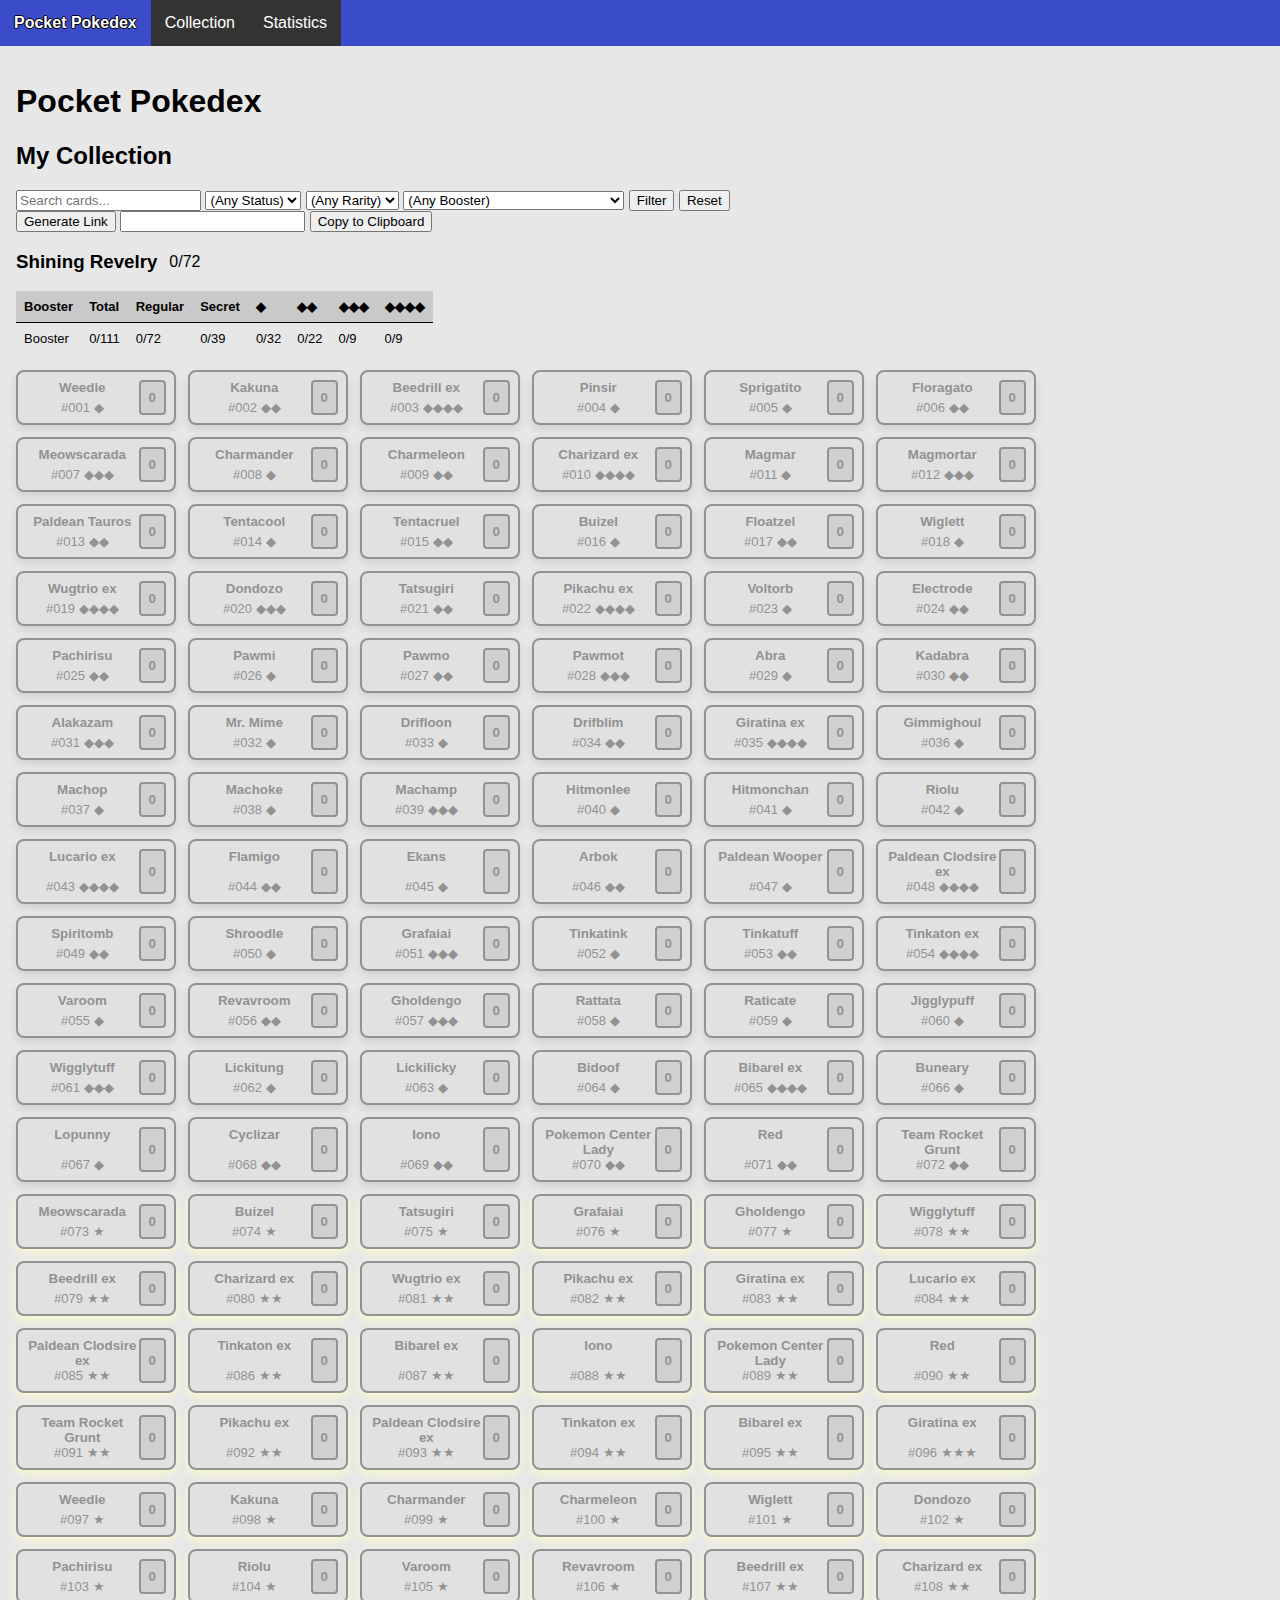
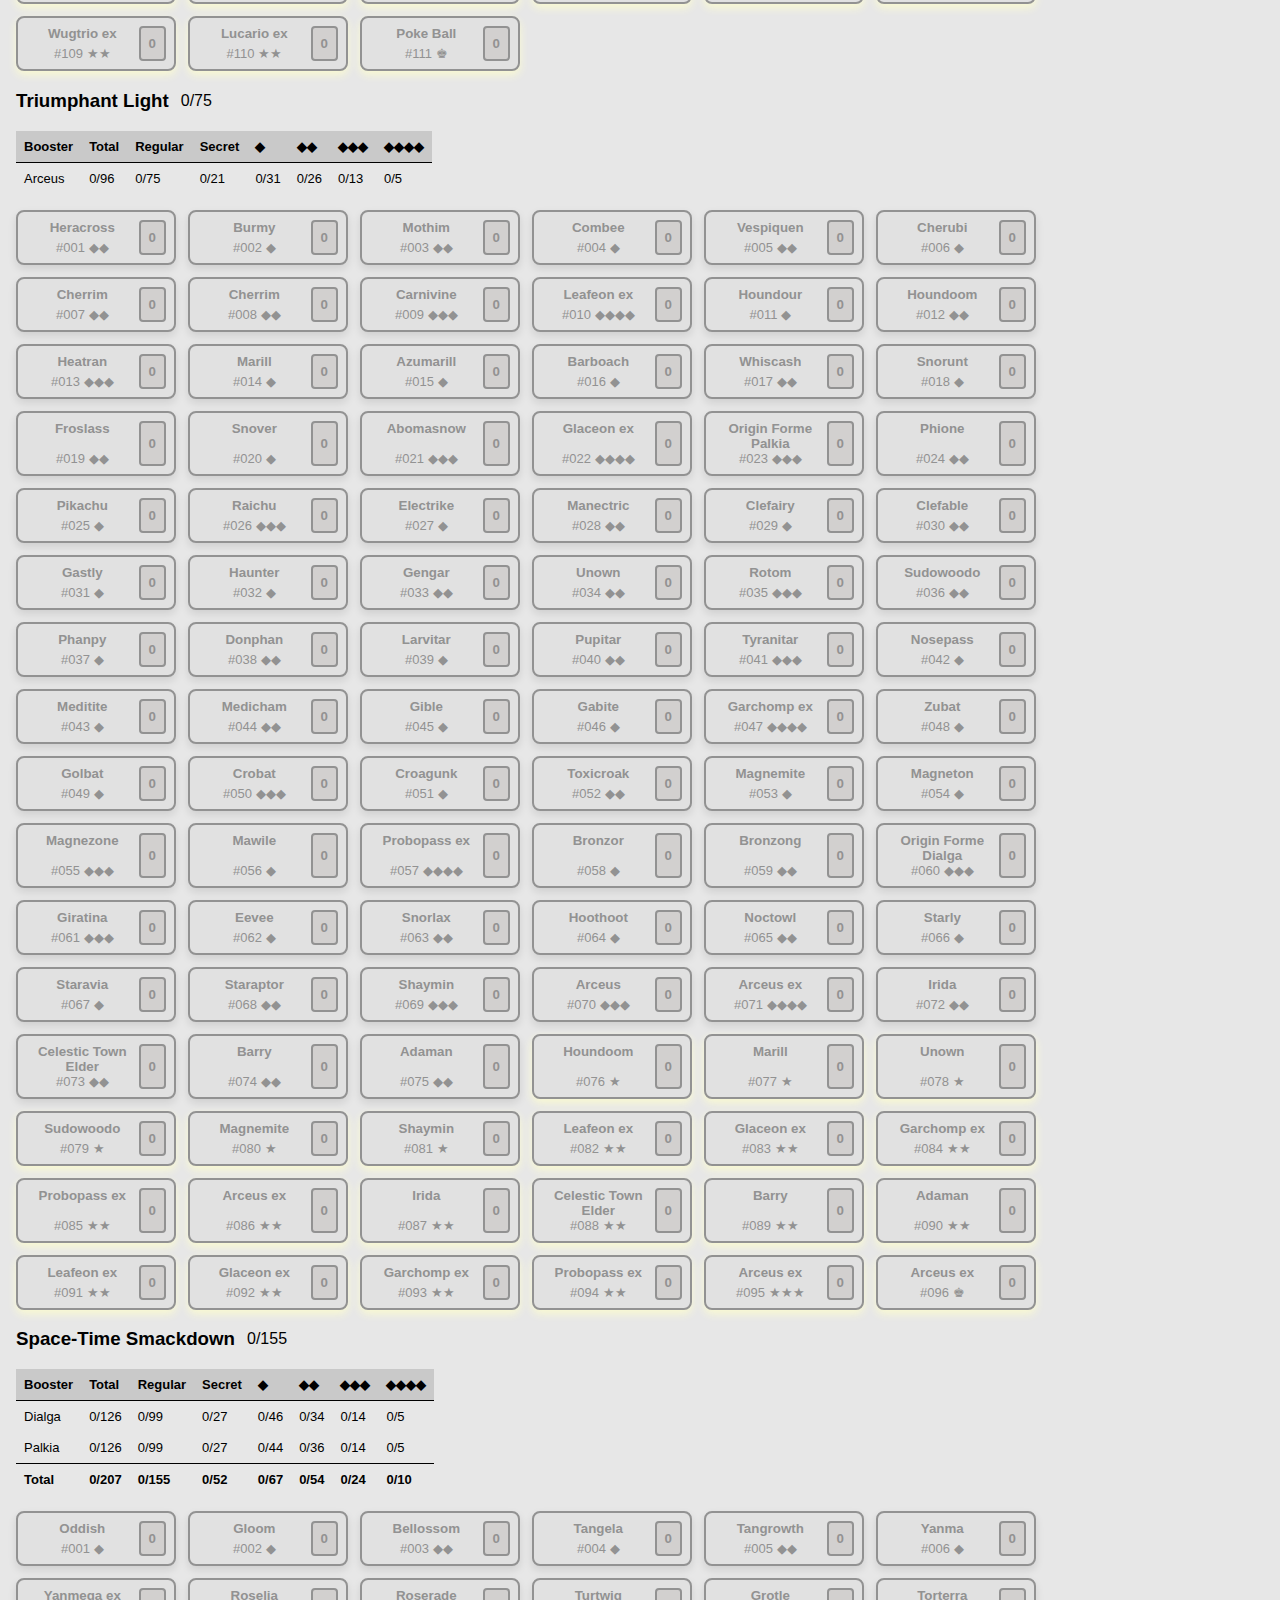
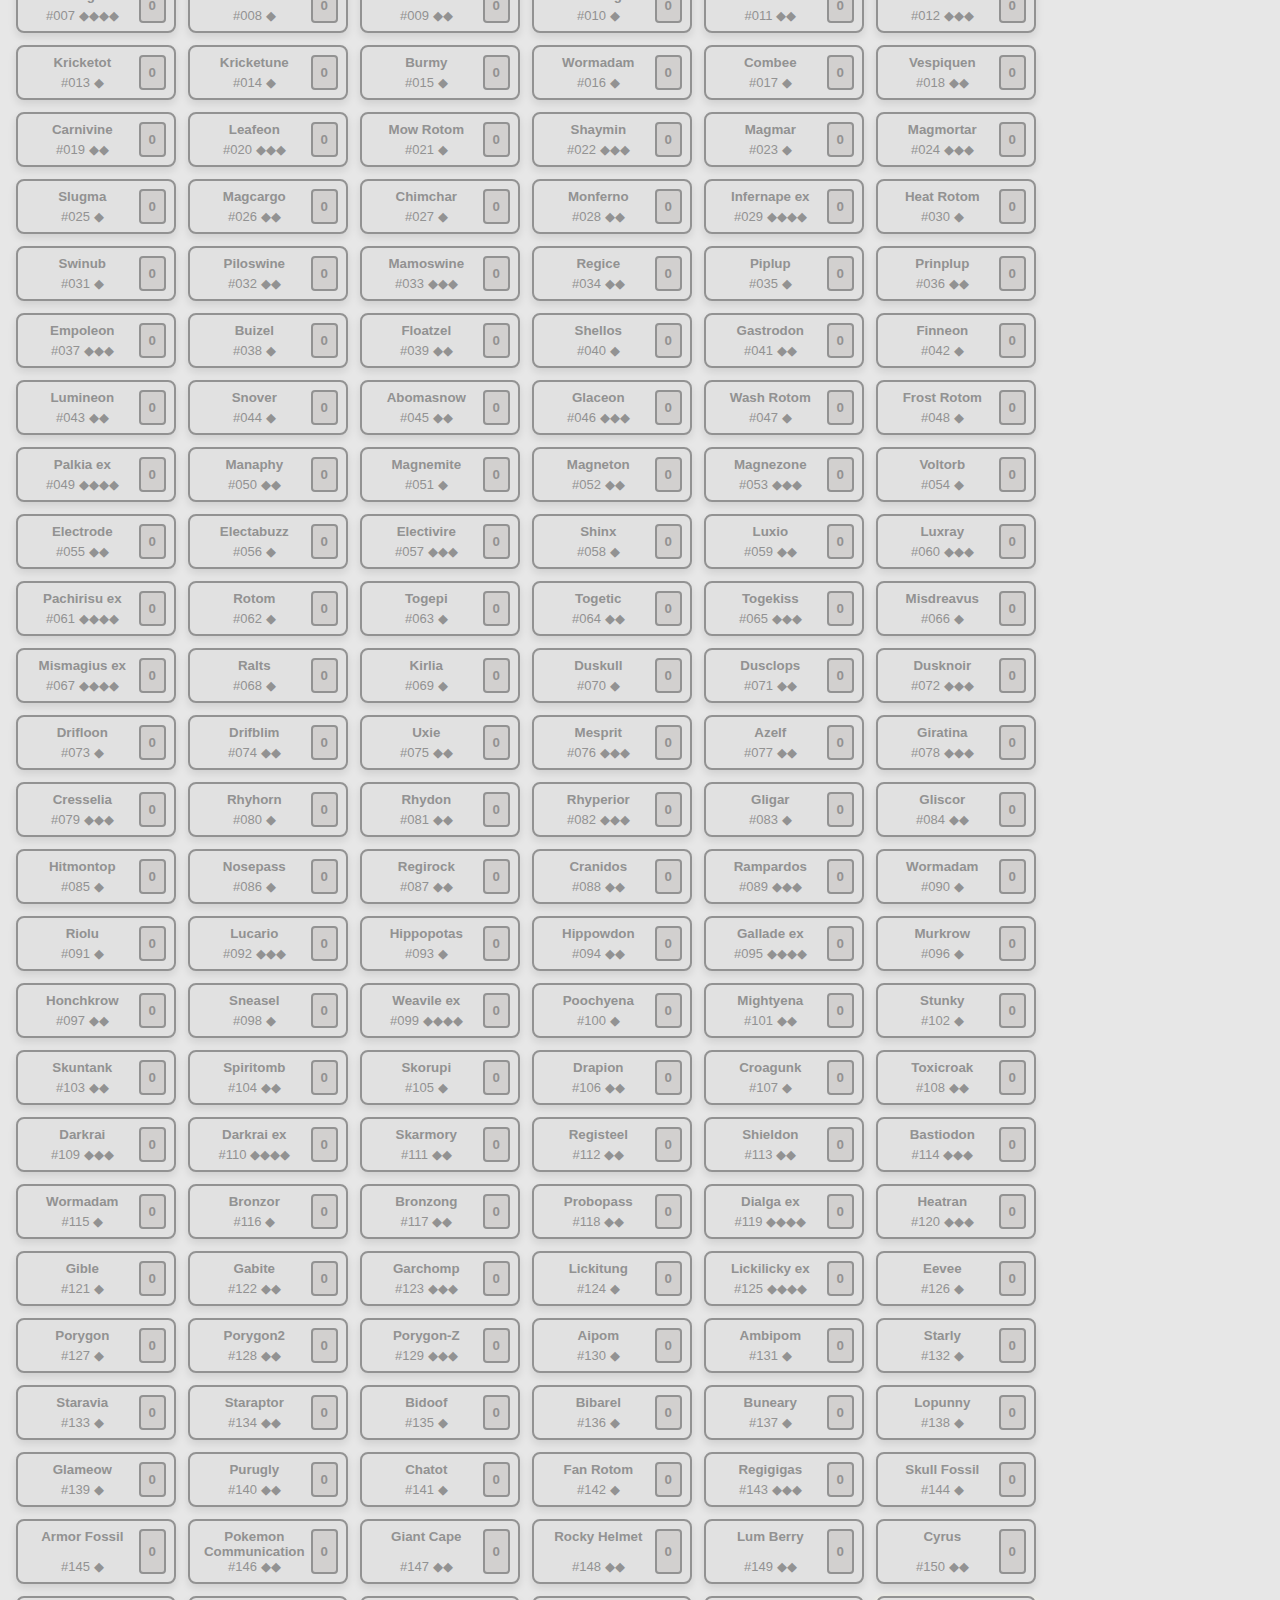
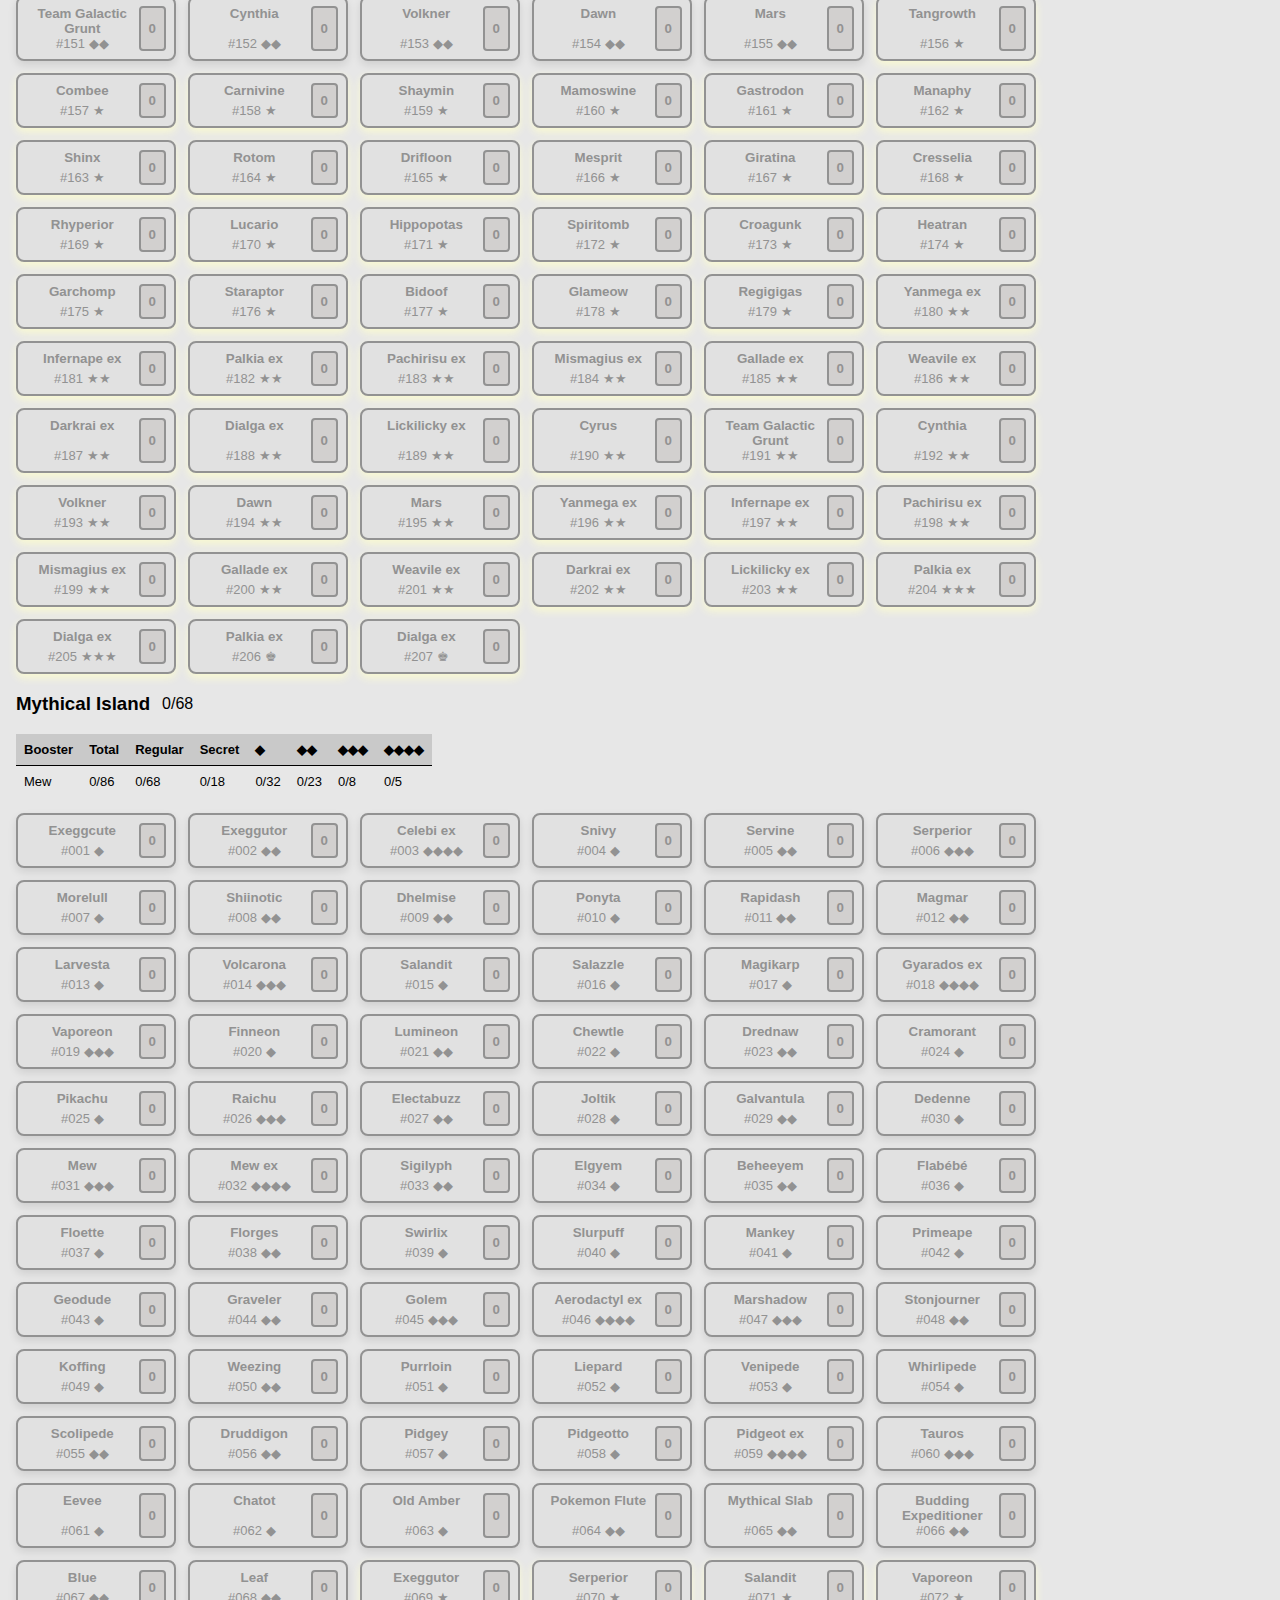
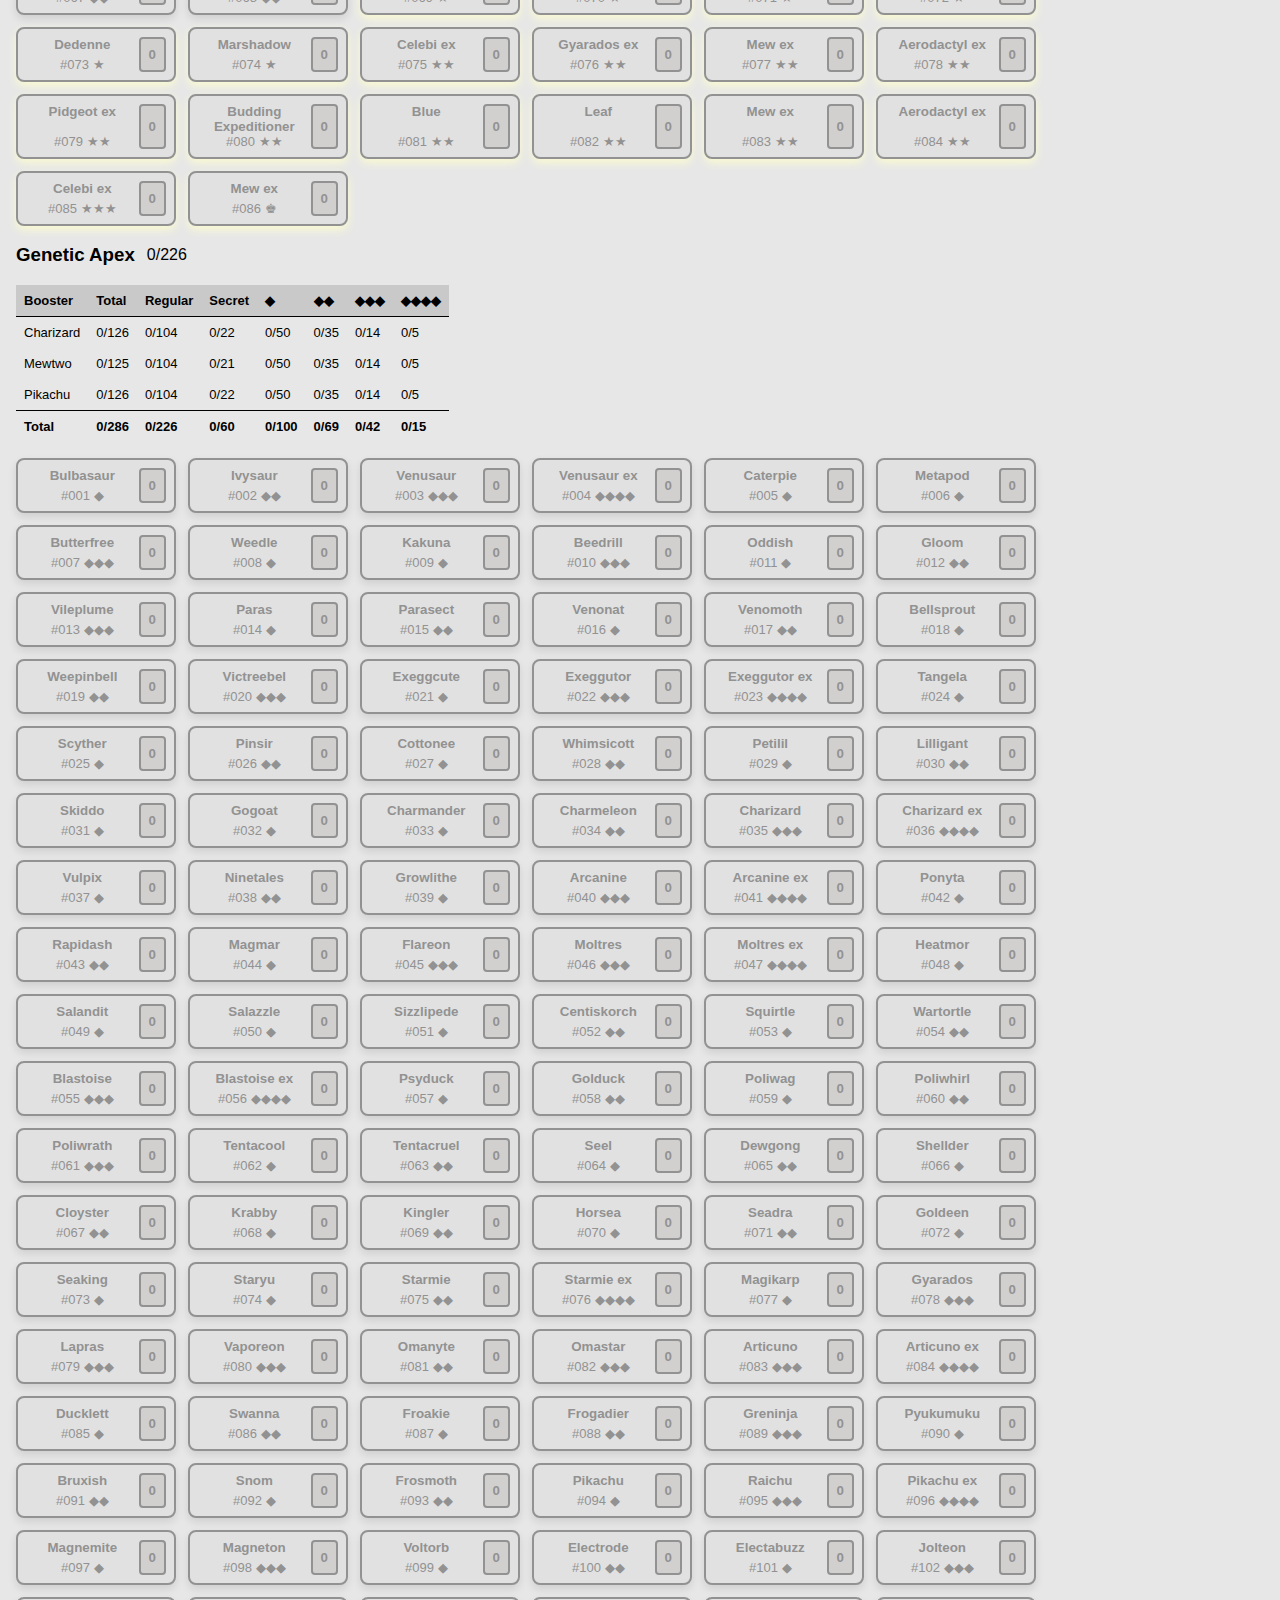
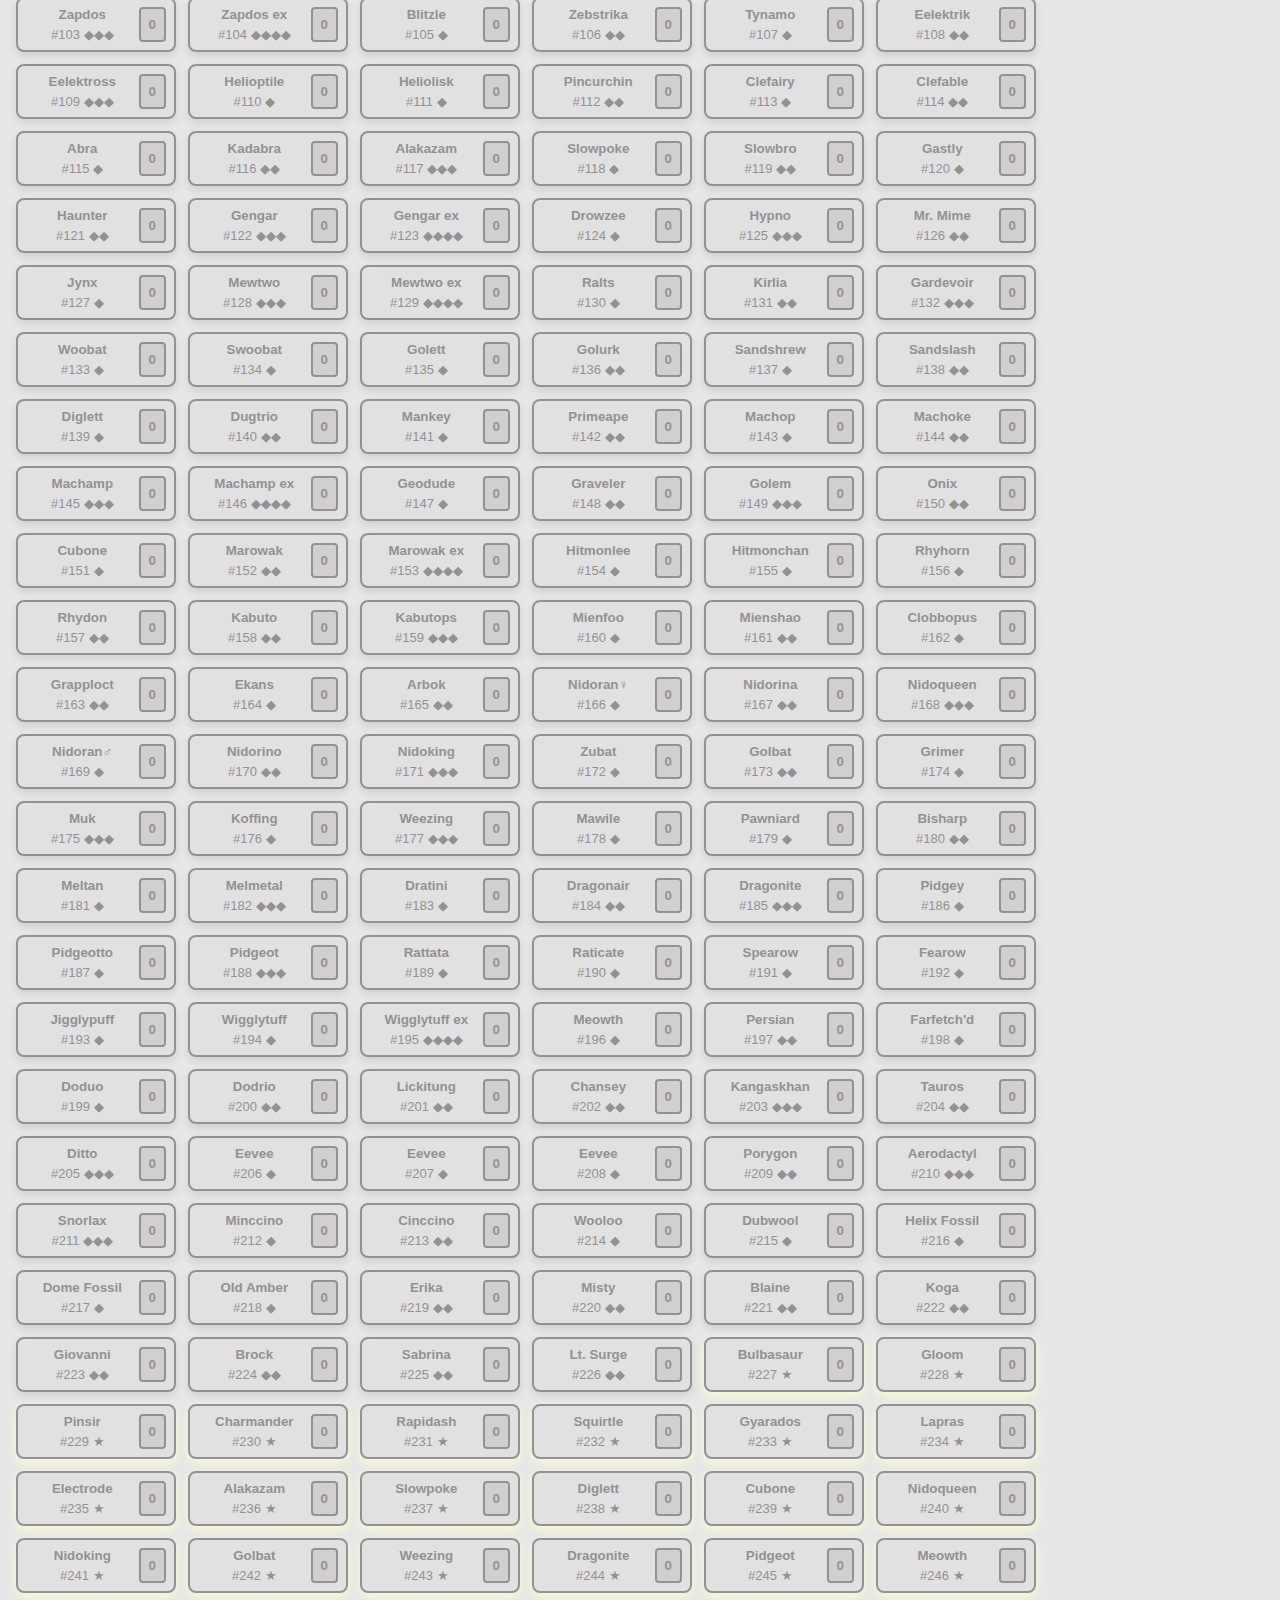
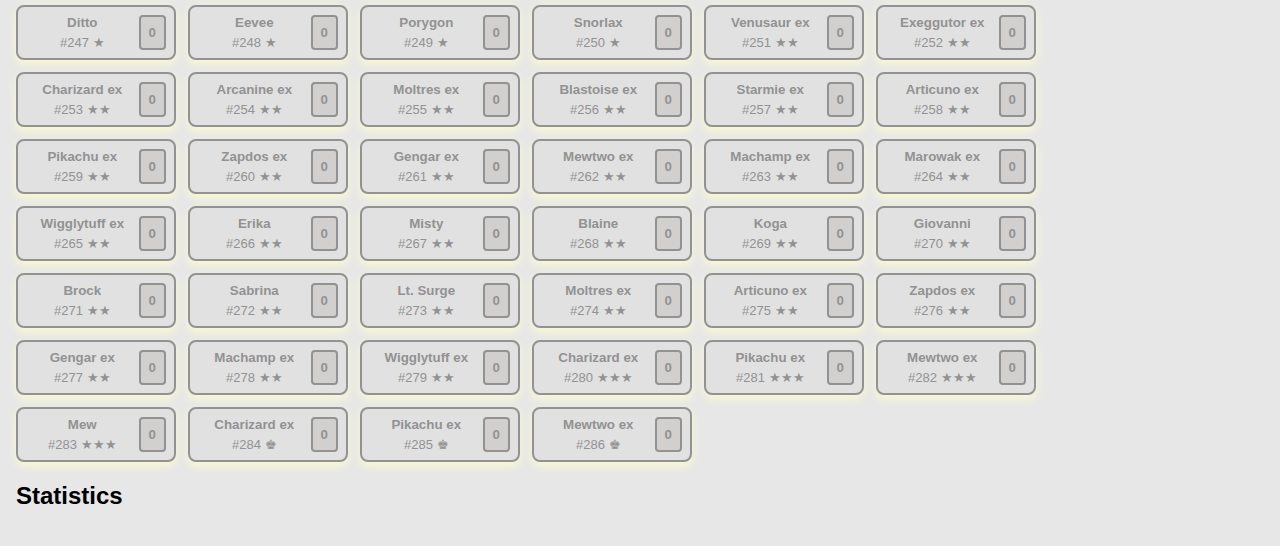
<file: index.html>
<!DOCTYPE html>
<html lang="en">
  <head>
    <script src="./pokedex.js"></script>
    <link rel="stylesheet" type="text/css" href="styles.css">
    <link rel="stylesheet" type="text/css" href="css/navbar.css">
    <meta name="viewport" content="width=device-width, initial-scale=1.0">
    <link href="./favicon.ico" rel="icon" type="image/x-icon">
    <title>Pocket Pokedex</title>
  </head>
  <body>

    <nav id="navbar" class="navbar">
      <span class="logo" href="#">Pocket Pokedex</span>
      <div class="toggle">
        <a id="navbar-toggle" href="javascript:void(0);">&#9776;</a>
      </div>
      <div class="content">
        <ul>
          <li class="dropdown">
            <a href="#collection">Collection</a>
            <ul id="collection-sets" class="dropdown-content">
            </ul>
          </li>
          <li><a href="#stats">Statistics</a></li>
        </ul>
      </div>
    </nav>

    <main>

      <h1>Pocket Pokedex</h1>
      <h2 id="collection">My Collection</h2>

      <form id="filter" method="GET" action=".">
        <input id="filter-query" type="text" name="q" placeholder="Search cards...">
        <select id="filter-status" name="status">
          <option value="">(Any Status)</option>
          <option value="owned">Owned</option>
          <option value="duplicates">Duplicates</option>
          <option value="missing">Missing</option>
        </select>
        <select id="filter-rarity" name="rarity">
          <option value="">(Any Rarity)</option>
          <option value="regular">Regular</option>
          <option value="secret">Secret</option>
        </select>
        <select id="filter-booster" name="booster">
          <option value="">(Any Booster)</option>
        </select>
        <button id="filter-submit" type="submit">Filter</button>
        <button id="filter-reset" type="button">Reset</button>
      </form>

      <div>
        <button id="generate-link">Generate Link</button>
        <input id="link-value" type="text" readonly>
        <button id="copy-link">Copy to Clipboard</button>
      </div>

      <section id="sets">
      </section>

      <section id="stats">
        <h2>Statistics</h2>
      </section>

    </main>
  </body>
  <script>
    window.onload = async () => {
      const repository = new LocalCardCountRepository();
      const settings = new CollectionSettings();
      const filter = CardFilter.fromRoute(window.location.search);
      const collection = await CardCollection.build(repository, settings, filter);

      configureShareButton(repository);

      collection.render();
      filter.render(collection);
      NavBar.render(collection);
    };
  </script>
</html>
</file>
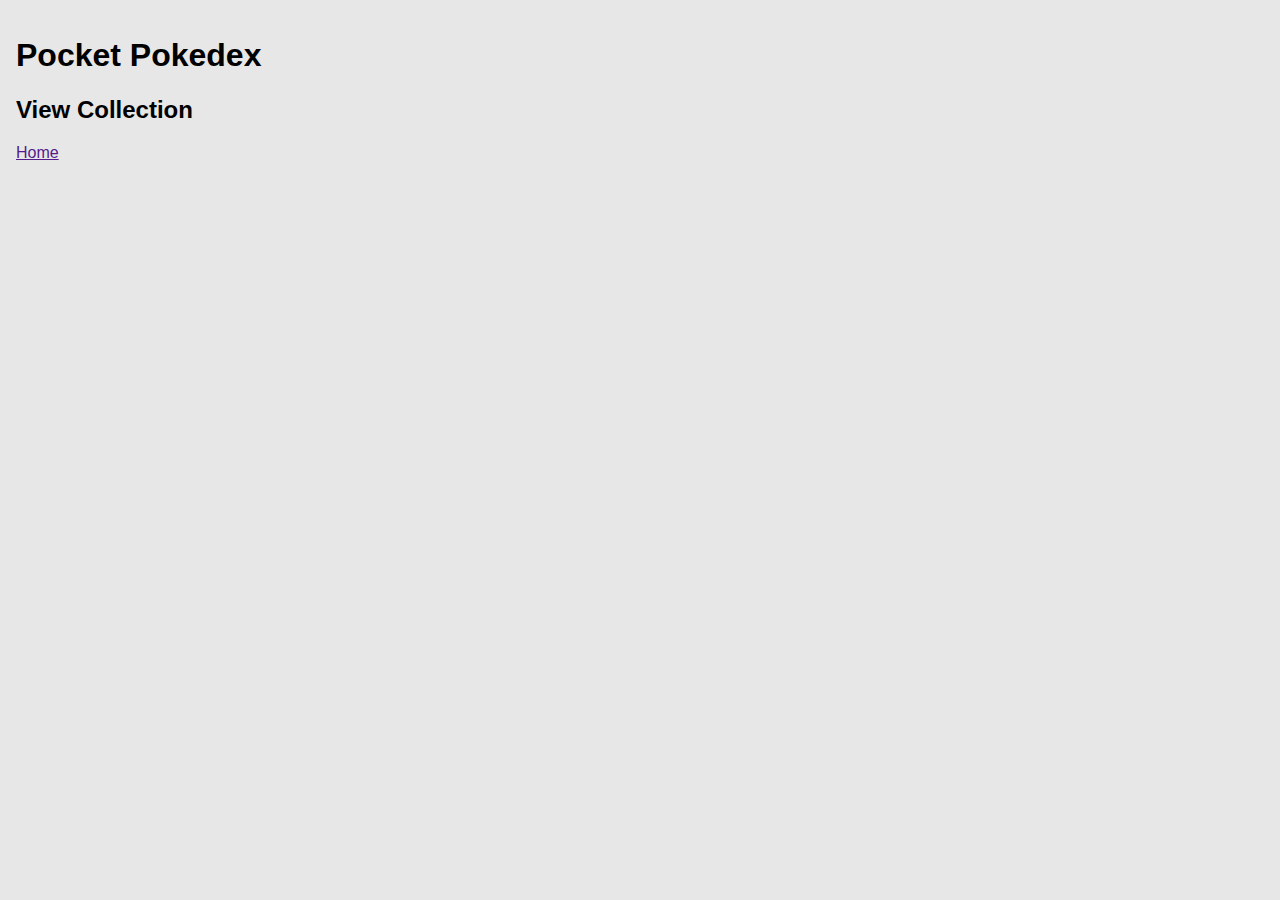
<file: view/index.html>
<!DOCTYPE html>
<html lang="en">
  <head>
    <script src="../pokedex.js"></script>
    <link rel="stylesheet" type="text/css" href="../styles.css">
    <meta name="viewport" content="width=device-width, initial-scale=1.0">
    <link href="../favicon.ico" rel="icon" type="image/x-icon">
    <base href="PocketPokedex/" />
    <title>Pocket Pokedex</title>
  </head>
  <body>
    <main>

      <h1>Pocket Pokedex</h1>
      <h2>View Collection</h2>

      <a id="home-link" href="">Home</a>

      <section id="sets">
      </section>

    </main>
  </body>
  <script>
    window.onload = async () => {
      const repository = new RouteCardCountRepository();
      const settings = new CollectionSettings();
      settings.isReadOnly = true;
      const collection = await CardCollection.build(repository, settings);
      collection.render();

      document.getElementById('home-link').href = SiteSettings.rootUrl;
    };
  </script>
</html>
</file>
<file: styles.css>
:root {
  --colorless: #D2D0CF;
  --colorless-light: #E2E0E0;
  --colorless-dark:	#898787;
  --darkness:	#2E7077;
  --darkness-light:	#77A2A7;
  --darkness-dark:	#1E494D;
  --dragon:	#948F31;
  --dragon-light:	#B9B679;
  --dragon-dark:	#605D20;
  --fairy:	#D6457E;
  --fairy-light:	#E486AB;
  --fairy-dark:	#8B2D52;
  --fighting:	#B16232;
  --fighting-light:	#CC997A;
  --fighting-dark:	#734021;
  --fire:	#D8223B;
  --fire-light:	#E66F80;
  --fire-dark:	#8C1626;
  --grass:	#19A648;
  --grass-light:	#6AC588;
  --grass-dark:	#106C2F;
  --lightning:	#FCD021;
  --lightning-light:	#FDE06F;
  --lightning-dark:	#A48715;
  --metal:	#9B9E8C;
  --metal-light:	#BEC0B4;
  --metal-dark:	#65675B;
  --psychic:	#957DAB;
  --psychic-light:	#BAABC8;
  --psychic-dark:	#61516F;
  --water:	#05A8D9;
  --water-light:	#5DC6E6;
  --water-dark:	#036D8D;
  --trainer: #CBCBCB;
  --trainer-light: #E4E4E4;
  --trainer-dark: #B2B2B2;
  --body: #E7E7E7;
  --inactive: #E1E1E1;
  --inactive-dark: #929292;
  --highlight: #BEBEBEBE;
}

body {
  background-color: var(--body);
  font-family: Verdana, sans-serif;
  margin: 0;
}

main {
  padding: 16px;

  @media screen and (min-width: 768px) {
    max-width: 80%;
  }
}

#sets {
  justify-content: center;
}

.set {
  .set-heading {
    display: flex;
    align-items: center;

    span {
      margin-left: 12px;
    }
  }

  h3 {
    cursor: pointer;
  }
}

.set-cards {
  display: flex;
  flex-wrap: wrap;
  gap: 12px;

  .card {
    display: grid;
    grid-template-columns: 1fr auto;
    grid-template-rows: 1fr auto;
    padding: 8px;
    width: 160px;
    box-shadow: 0 4px 8px 0 rgba(0, 0, 0, 0.1);
    border-radius: 8px;
    border-style: solid;
    
    &:hover:not(.card-missing) {
      filter: brightness(1.05);
    }

    &.secret {
      box-shadow: 0 4px 8px 0 lightgoldenrodyellow;
    }

    .name {
      font-weight: bold;
    }

    .id {
      font-size: small;
      grid-row: 2;
    }

    .count {
      grid-column: 2;
      grid-row: 1 / -1;
      display: flex;
      align-items: center;
      font-weight: bold;
      padding: 8px;
      background-color: var(--colorless);
      border-radius: 4px;
    }
  }

  .card-grass {
    background-color: var(--grass-light);
  }

  .card-fire {
    background-color: var(--fire-light);
  }

  .card-water {
    background-color: var(--water-light);
  }

  .card-lightning {
    background-color: var(--lightning-light);
  }

  .card-fighting {
    background-color: var(--fighting-light);
  }

  .card-psychic {
    background-color: var(--psychic-light);
  }

  .card-darkness {
    background-color: var(--darkness-light);
  }

  .card-metal {
    background-color: var(--metal-light);
  }

  .card-dragon {
    background-color: var(--dragon-light);
  }

  .card-colorless {
    background-color: var(--colorless-light);
  }

  .card-tool, .card-item, .card-supporter {
    background-color: var(--trainer);
  }

  .card-missing {
    background-color: var(--inactive);
    color: var(--inactive-dark);
    border-color: var(--inactive-dark);

    .count {
      color: var(--inactive-dark);
      border-color: var(--inactive-dark);
      border-style: solid;
    }
  }
}

.hidden {
  display: none;
}

.set-stats-table {
  overflow-x: auto;
  padding-bottom: 1rem;
  font-size: small;
  
  table {
    border-collapse: collapse;
  }

  th, td {
    padding: 8px;
    text-align: left;
  }

  thead th {
    background-color: var(--highlight);
    border-bottom: 1px solid #000;
  }

  tbody tr:last-child:not(:first-child) {
    border-bottom: 1px solid #000;
  }

  tfoot tr {
    font-weight: bold;;
  }
}
</file>
<file: css/navbar.css>
.navbar {
  display: grid;
  grid-template-columns: 1fr auto;
  grid-template-rows: auto auto;
  grid-template-areas:
    "logo toggle"
    "content content";
  background-color: #3B4CCA;
  align-items: center;

  .logo {
    grid-area: logo;
    font-weight: bold;
    text-shadow: -1px 0 black, 0 1px black, 1px 0 black, 0 -1px black;
  }
  
  .toggle {
    grid-area: toggle;

    a {
      font-size:15px;
    }
  }
  
  .content {
    display: none;
    grid-area: content;
  }

  &.responsive .content {
    display: block;
  }

  ul {
    list-style-type: none;
    margin: 0;
    padding: 0;
    overflow: hidden;
    background-color: #333;
  }

  a, span {
    display: block;
    padding: 14px;
    text-decoration: none;
    color: white;

    &:hover:not(.logo) {
      background-color: #555;
    }
  }

  .dropdown-content {
    background-color: lightgray;

    a {
      color: black;

      &:hover {
        background-color: #f2f2f2;
      }
    }
  }

  @media (min-width: 600px) {
    grid-template-columns: auto 1fr;
    grid-template-rows: auto;
    grid-template-areas: "logo content";

    ul {
      display: flex;
    }

    .toggle {
      display: none;
    }

    .content {
      display: flex;
    }

    .dropdown-content {
      display: none;
    }

    .dropdown:hover .dropdown-content {
      display: block;
      position: absolute;
    }
  }
}
</file>
